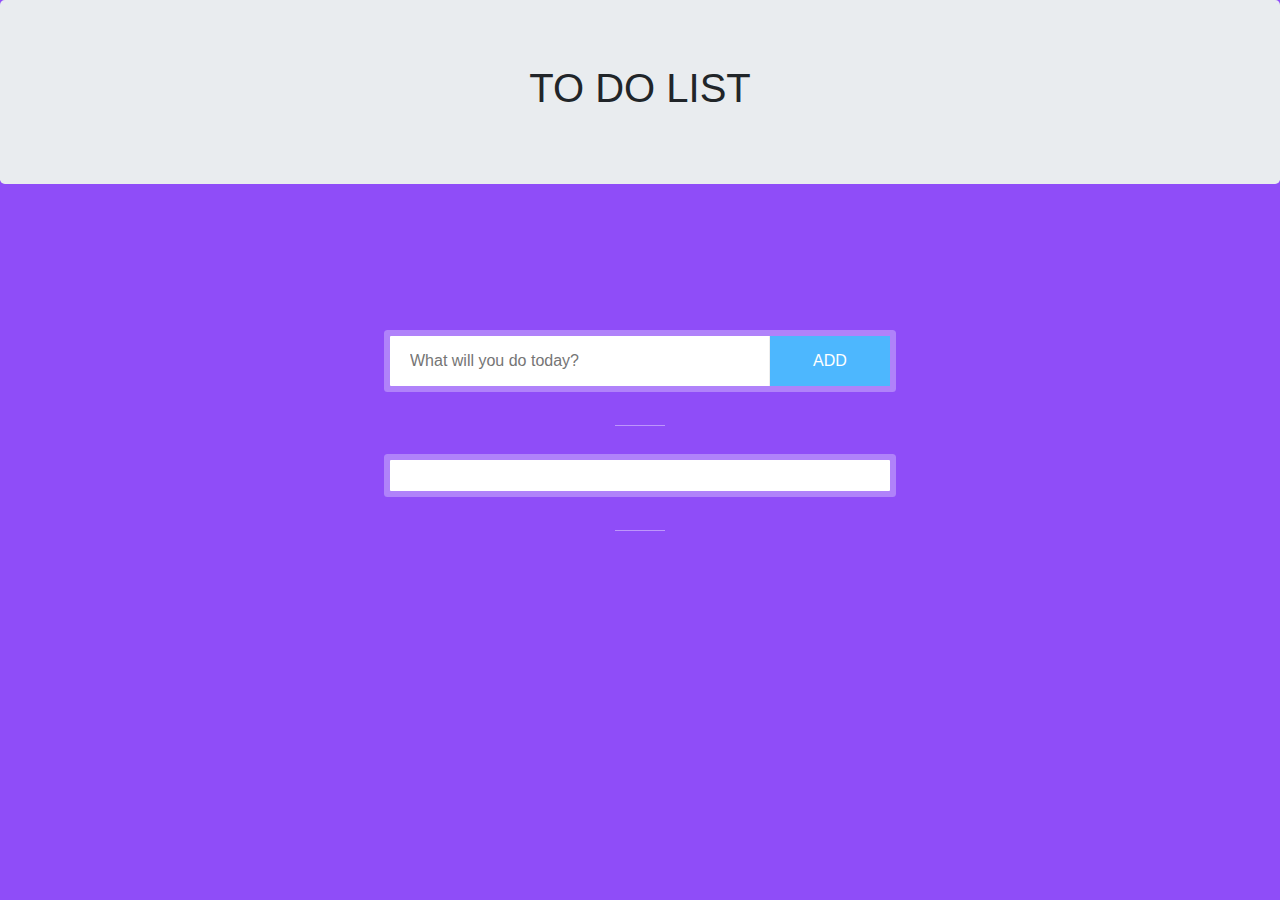
<file: index.html>
<html>
<head>
    <title>TO DO LIST</title>
    
    <link rel="stylesheet" href="https://maxcdn.bootstrapcdn.com/bootstrap/4.0.0/css/bootstrap.min.css" integrity="sha384-Gn5384xqQ1aoWXA+058RXPxPg6fy4IWvTNh0E263XmFcJlSAwiGgFAW/dAiS6JXm" crossorigin="anonymous">
    <script src="https://code.jquery.com/jquery-3.2.1.slim.min.js" integrity="sha384-KJ3o2DKtIkvYIK3UENzmM7KCkRr/rE9/Qpg6aAZGJwFDMVNA/GpGFF93hXpG5KkN" crossorigin="anonymous"></script>
<script src="https://cdnjs.cloudflare.com/ajax/libs/popper.js/1.12.9/umd/popper.min.js" integrity="sha384-ApNbgh9B+Y1QKtv3Rn7W3mgPxhU9K/ScQsAP7hUibX39j7fakFPskvXusvfa0b4Q" crossorigin="anonymous"></script>
<script src="https://maxcdn.bootstrapcdn.com/bootstrap/4.0.0/js/bootstrap.min.js" integrity="sha384-JZR6Spejh4U02d8jOt6vLEHfe/JQGiRRSQQxSfFWpi1MquVdAyjUar5+76PVCmYl" crossorigin="anonymous"></script>
<link rel="stylesheet" href="mystyle.css">
</head>


<body>

<div class="row">
    <div class="col-md-12">
        <div class="jumbotron">
                <h1 style="text-align: center;">TO DO LIST</h1>
 
            </div>
        <div class="main-todo-input-wrap">
            
            <div class="main-todo-input fl-wrap">
             
                <form id="ourForm">
                <div class="main-todo-input-item"> 
                    <input type="text" id="ourField" placeholder="What will you do today?"> 
                </div> 
                <button class="add-items main-search-button">ADD</button>
            </form>
            </div>
        </div>
    </div>
</div>
<div class="row">
    <div class="col-md-12">
        <div class="main-todo-input-wrap">
            <div class="main-todo-input fl-wrap todo-listing">
                <ul id="ourList"></ul>
            </div>
        </div>
    </div>
</div>
    <script type="text/javascript" src="index.js"></script>
</body>

</html>
</file>
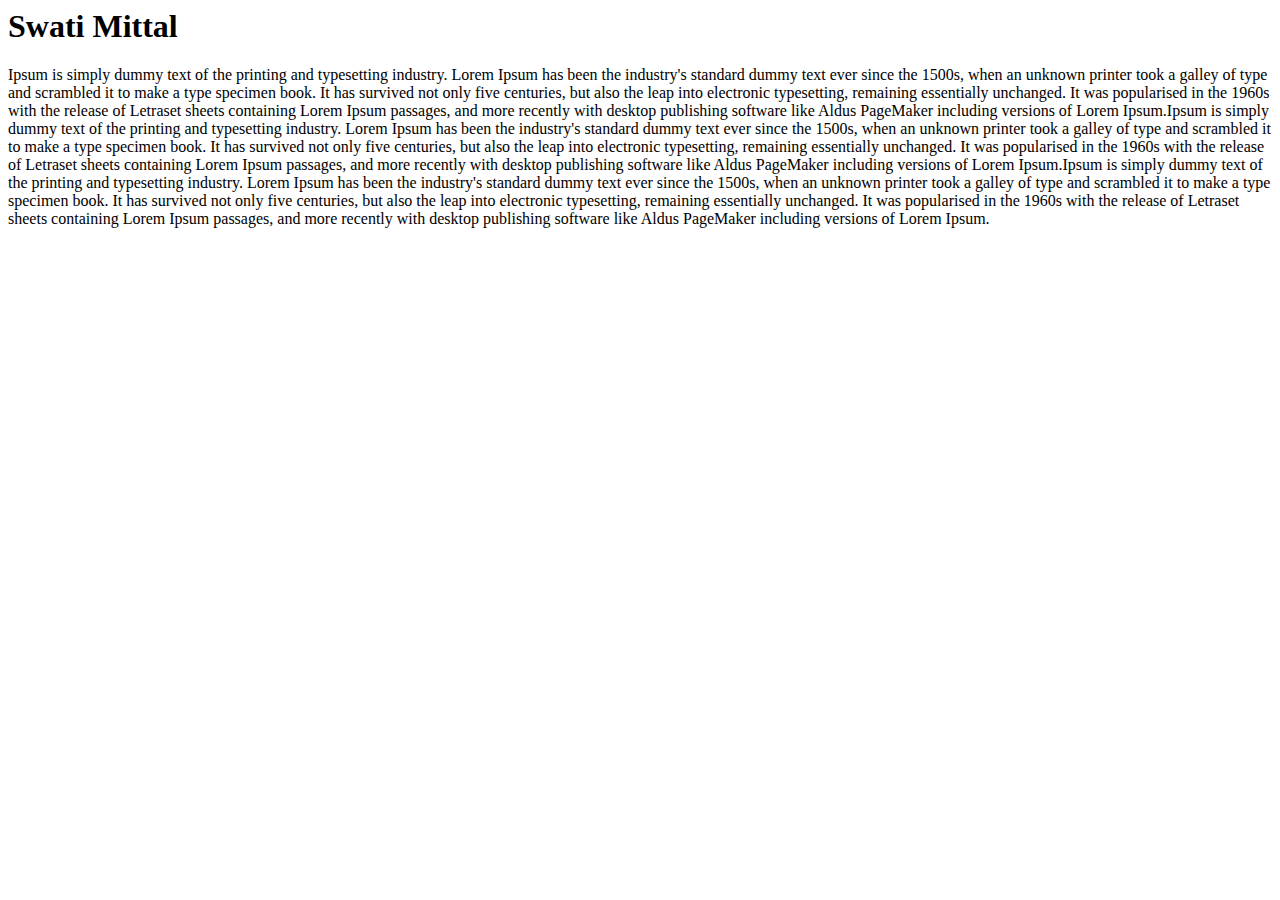
<file: practice.html>
<html>
<head>
	<title>My first web page</title>
</head>
<body>
	<h1>Swati Mittal</h1>
	<p>Ipsum is simply dummy text of the printing and typesetting industry. Lorem Ipsum has been the industry's standard dummy text ever since the 1500s, when an unknown printer took a galley of type and scrambled it to make a type specimen book. It has survived not only five centuries, but also the leap into electronic typesetting, remaining essentially unchanged. It was popularised in the 1960s with the release of Letraset sheets containing Lorem Ipsum passages, and more recently with desktop publishing software like Aldus PageMaker including versions of Lorem Ipsum.Ipsum is simply dummy text of the printing and typesetting industry. Lorem Ipsum has been the industry's standard dummy text ever since the 1500s, when an unknown printer took a galley of type and scrambled it to make a type specimen book. It has survived not only five centuries, but also the leap into electronic typesetting, remaining essentially unchanged. It was popularised in the 1960s with the release of Letraset sheets containing Lorem Ipsum passages, and more recently with desktop publishing software like Aldus PageMaker including versions of Lorem Ipsum.Ipsum is simply dummy text of the printing and typesetting industry. Lorem Ipsum has been the industry's standard dummy text ever since the 1500s, when an unknown printer took a galley of type and scrambled it to make a type specimen book. It has survived not only five centuries, but also the leap into electronic typesetting, remaining essentially unchanged. It was popularised in the 1960s with the release of Letraset sheets containing Lorem Ipsum passages, and more recently with desktop publishing software like Aldus PageMaker including versions of Lorem Ipsum.</p>
	<h6></h6>
</body>
</html>
</file>
<file: mystyle.css>
body {
     background-color: #8f4df8;
 }


.inset h2 {
    color: #444444;
    text-shadow: -1px -1px 1px #000, 1px 1px 1px #ccc;
}

 .main-todo-input {
     background: #fff;
     padding: 0 120px 0 0;
     border-radius: 1px;
     margin-top: 120px;
     box-shadow: 0px 0px 0px 6px rgba(255, 255, 255, 0.3)
 }

 .fl-wrap {
     float: left;
     width: 100%;
     position: relative
 }

 .main-todo-input:before {
     content: '';
     position: absolute;
     bottom: -40px;
     width: 50px;
     height: 1px;
     background: rgba(255, 255, 255, 0.41);
     left: 50%;
     margin-left: -25px
 }

 .main-todo-input-item {
     float: left;
     width: 100%;
     box-sizing: border-box;
     border-right: 1px solid #eee;
     height: 50px;
     position: relative
 }

 .main-todo-input-item input:first-child {
     border-radius: 100%
 }

 .main-todo-input-item input {
     float: left;
     border: none;
     width: 100%;
     height: 50px;
     padding-left: 20px
 }

 .main-search-button {
     background: #4DB7FE
 }

 .main-search-button {
     position: absolute;
     right: 0px;
     height: 50px;
     width: 120px;
     color: #fff;
     top: 0;
     border: none;
     border-top-right-radius: 0px;
     border-bottom-right-radius: 0px;
     cursor: pointer
 }

 .main-todo-input-wrap {
     max-width: 500px;
     margin: 20px auto;
     position: relative
 }

 :focus {
     outline: 0
 }

 @media only screen and (max-width: 768px) {
     .main-todo-input {
         background: rgba(255, 255, 255, 0.2);
         padding: 14px 20px 10px;
         border-radius: 10px;
         box-shadow: 0px 0px 0px 10px rgba(255, 255, 255, 0.0)
     }

     .main-todo-input-item {
         width: 100%;
         border: 1px solid #eee;
         height: 50px;
         border: none;
         margin-bottom: 10px
     }

     .main-todo-input-item input {
         border-radius: 6px !important;
         background: #fff
     }

     .main-search-button {
         position: relative;
         float: left;
         width: 100%;
         border-radius: 6px
     }
 }

 .remove {
     float: right;
     color: #757575 !important;
     font-size: 14px
 }

 #ourList {
     padding-left: 20px;
     padding-top: 15px
 }

 ul {
     padding: 0;
     text-align: left;
     list-style: none
 }

 .todo-text {
     color: #757575;
     margin-left: 10px
 }

 .strike {
     color: blue
 }

 .todo-listing {
     padding: 0px 29px 0 0;
     margin-top: 54px !important
 }
</file>
